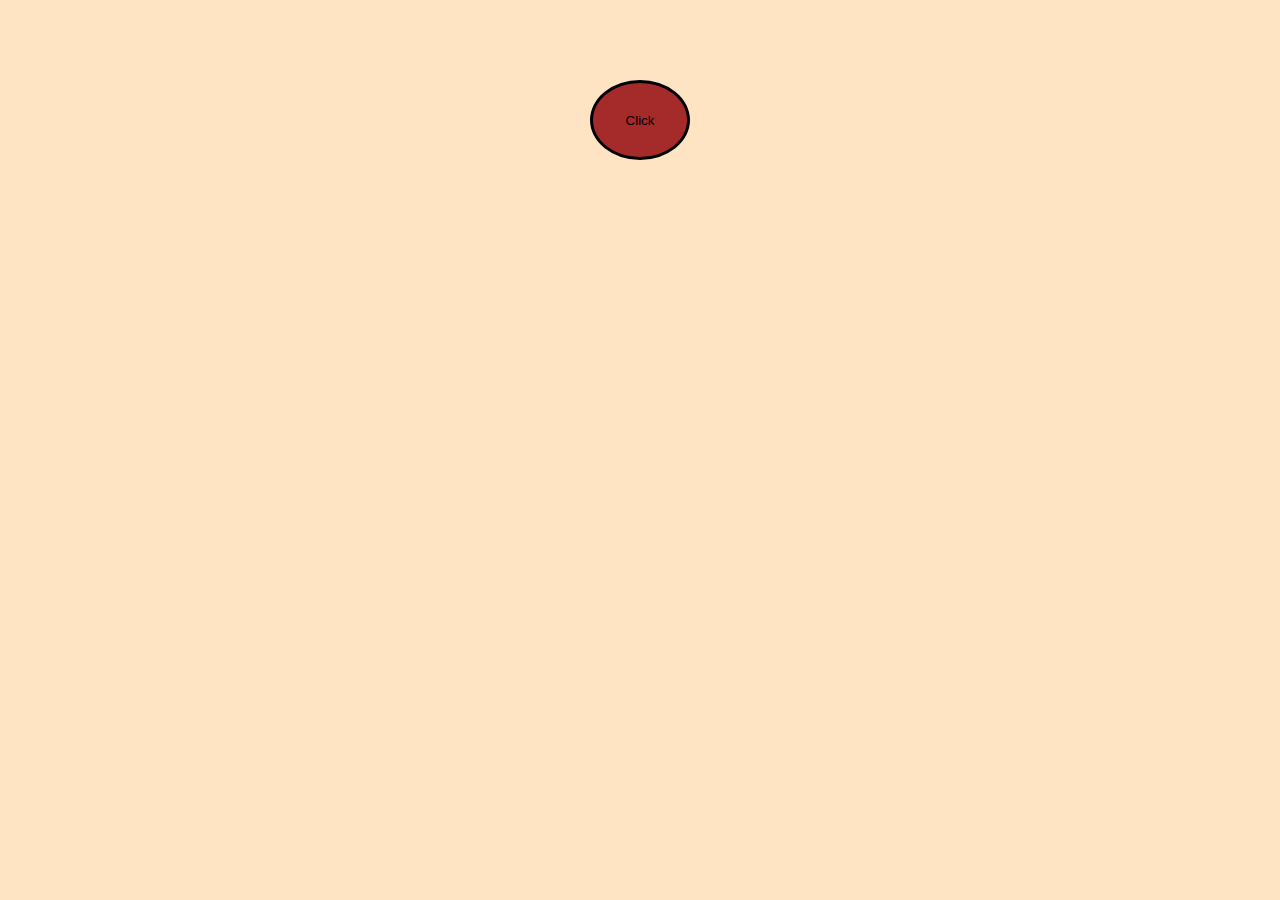
<file: Home/Game/index.html>
<html>

<head>

    <link rel="stylesheet" href="style.css">
    <script src="../jquery.min.js"></script>

    <title>Game 1</title>

</head>

<body>

    <div class="score"></div>
    
    <div class="header">

        <button id="go">Click</button>

    </div>

    <table id="table"></table>

    <script src="script.js"></script>
</body>

</html>
</file>
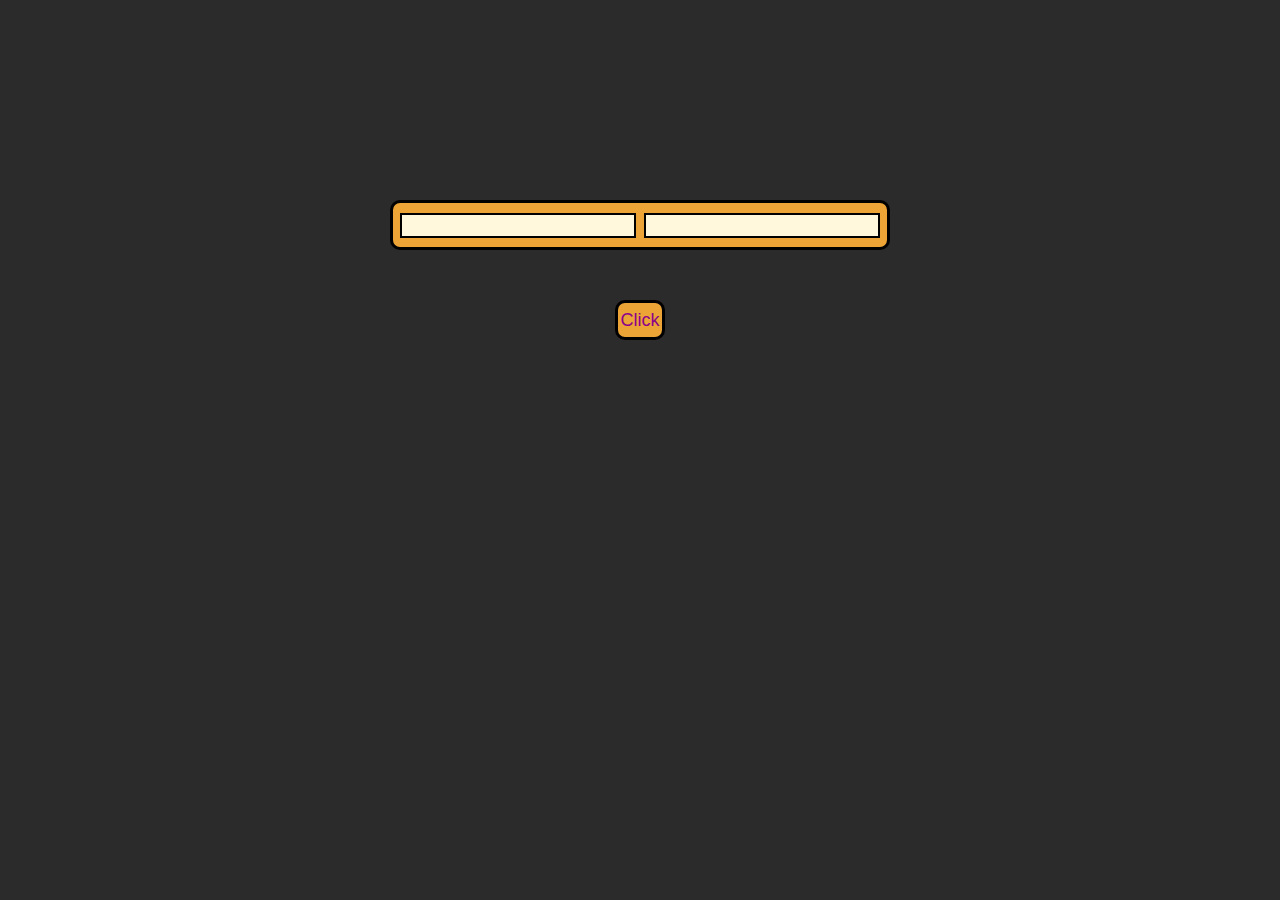
<file: Home/Уровнение/index.html>
<head>

    <link rel="stylesheet" href="style.css">
    <script src="../jquery.min.js"></script>

    <title>Уровнение</title>

</head>

<body>

    <div class="box">

        <input type="number" id="num1">
        <input type="number" id="num2">

    </div>

    <div class="box2">

        <button id="batton">Click</button>

    </div>

    <div class="result"></div>
    <script src="script.js"></script>
</body>

</html>
</file>
<file: Home/Game/style.css>
*{
    padding: 0;
    margin: 0;
    box-sizing: border-box;
}

body{
    background-color: bisque;
}

.header{
    position: relative;
    width:100px;
    height: 80px;
    margin: auto;
    margin-top: 80px;
}

#go{
    position: absolute;
    width:100px;
    height: 80px;
    background-color: brown;
    border: 3px solid black;
    border-radius: 100%;
}

#table{
    position: relative;
    margin: auto;
}

td{
    position: relative;
    top: 100px;
    background-color: burlywood;
    padding: 50px;
    margin: 0;
    border: 2px solid black;
}

.person{
    background-color: darkblue;
    z-index: 500; 
}


.gold{
    background-color: gold;
}

.score{
    position: absolute;
    color:black;
    top: 100px;
    left:400px;
    font-size: 80px;
}
</file>
<file: Home/Уровнение/style.css>
*{
    margin: 0;
    padding: 0;
    box-sizing: border-box;
}

body{
    background-color: rgb(44, 43, 43);
    display: block;
}

input{
    background-color: cornsilk;
    border: 2px solid black;
    font-size: 18px;
}

.box{
    position: relative;
    margin: auto;
    top: 200px;
    width: 500px;
    height: 50px;
    background-color: rgb(236, 164, 55);
    display: flex;
    justify-content: space-evenly;
    align-items: center;
    border-radius: 10px;
    border: 3px solid black;
}

.box2{
    position: relative;
    margin: auto;
    width: 50px;
    height: 40px;
    top: 250px;
}

button{
    position: relative;
    margin: auto;
    width: 50px;
    height: 40px;
    border-radius: 10px;
    border: 3px solid black;
    background-color: rgb(236, 164, 55);
    color: darkmagenta;
    font-size: 18px;
}

p{
    position: relative;
    margin: auto;
    width: 500px;
    background-color: rgb(175, 173, 170);
    border: 3px solid black;
    border-radius: 10px;
    top: 300px;
    padding:20px;
    font-size: 26px;
}

#new{
    position: relative;
    margin: auto;
}
</file>
